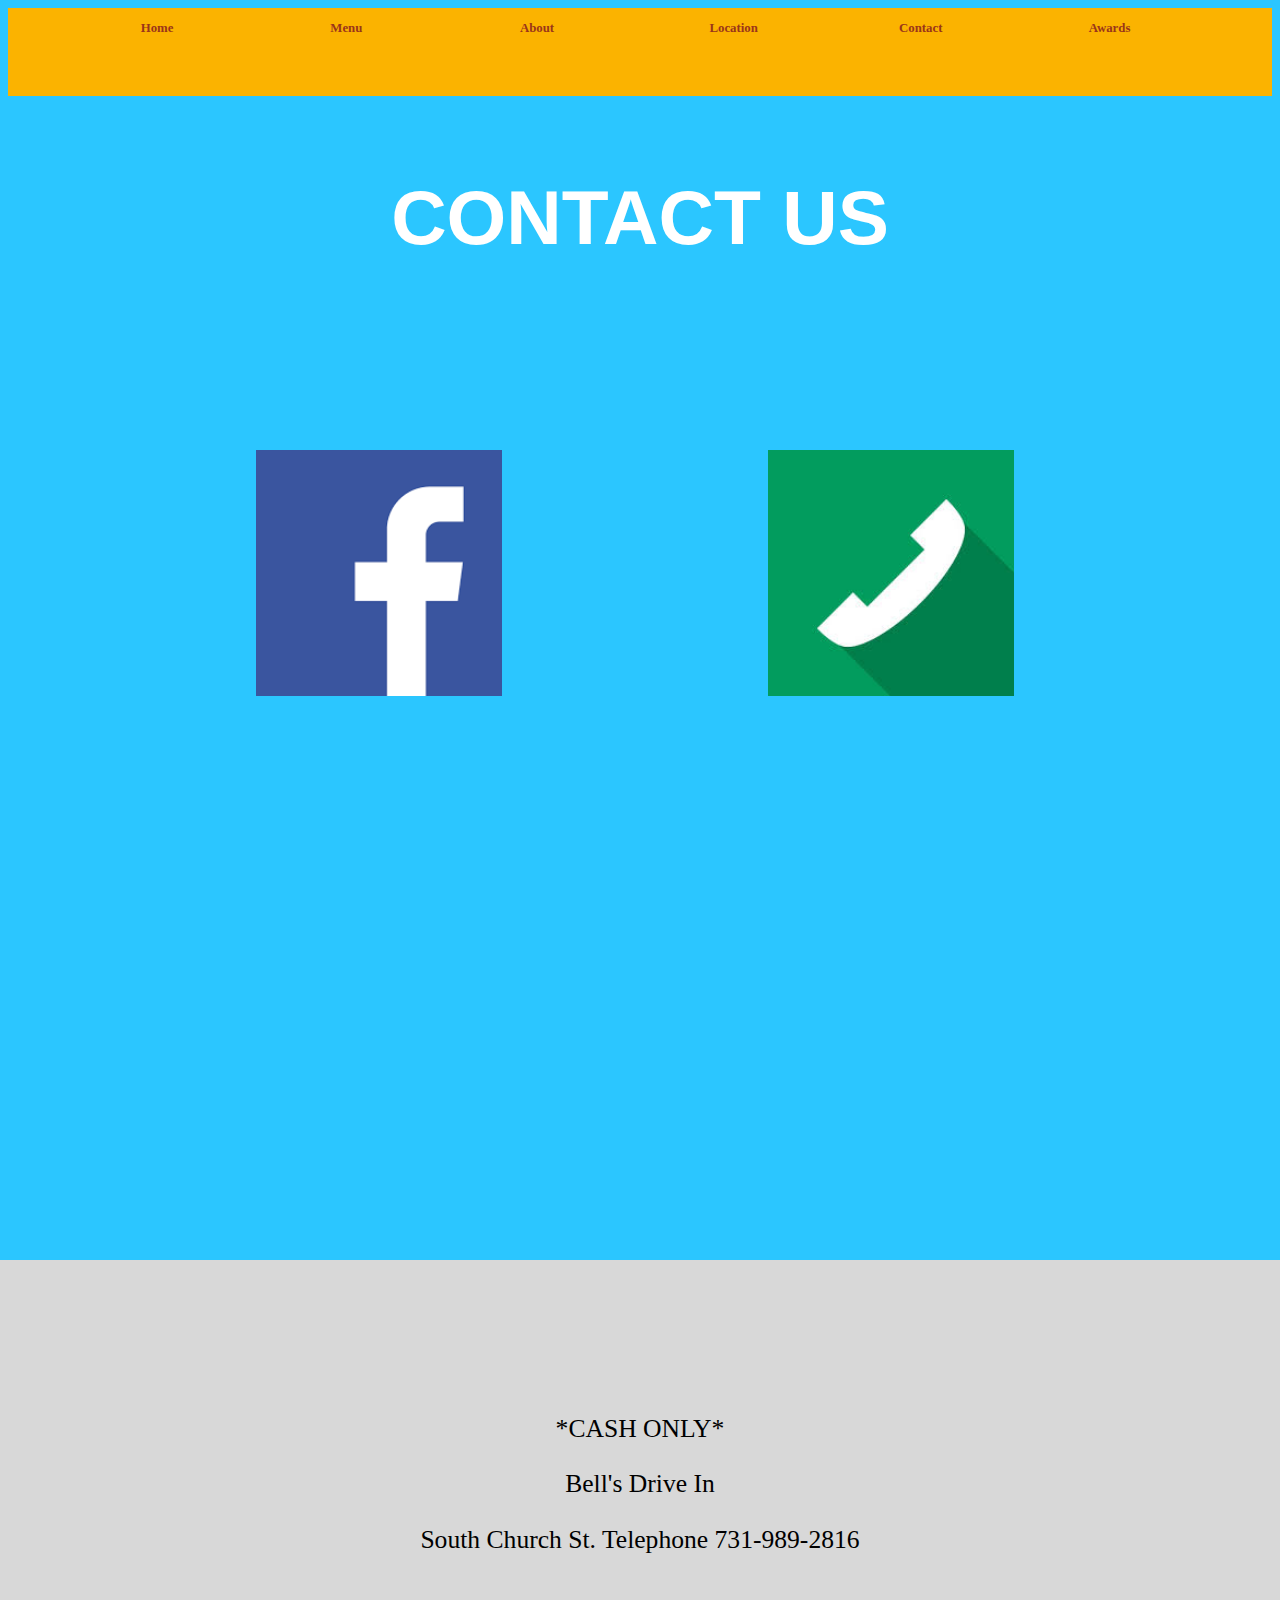
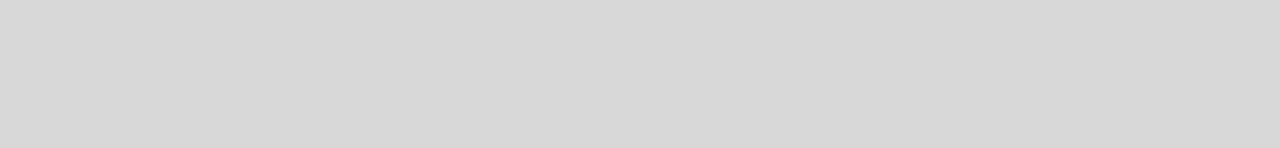
<file: contact.html>
<link rel="stylesheet" href="pages.css">
<b>
<ul>
  <li><a href="index.html">Home</a></li>
  <li><a href="menu.html">Menu</a></li>
  <li><a href="about.html">About</aa</li>
  <li><a href="location.html">Location</a></li>
    <li><a href="contact.html">Contact</a></li>
    <li><a href="awards.html">Awards</a></li>
</ul>
  
</b>
  <!--Navbar-->
  
</head>
<body>
  
  <div class="contact1">
    <p>CONTACT US</p>
  </div>
  <div class= "face">
    <a href="https://m.facebook.com/photo.php?fbid=1267075876639643&id=100000117272690&set=a.340327725981134&source=44&refid=17" target="_blank">
    <img src="[data-uri]"  width="80%" height="80%"></a>
  </div>
<div class="phone1">
<a href="tel:731-989-2816"><img src="[data-uri]" width="80%" height="80%" ></a>
  </div>
   <div class="base10">
    <p>*CASH ONLY*</p>
    <p>Bell's Drive In</P>
  <p>South Church St. Telephone 731-989-2816</p>
    </div>
  </body>
</file>
<file: pages.css>
ul {
  list-style-type: none;
  margin: 0;
  padding: 0;
  overflow: hidden;
  background-color: #fbb300;
  height: 10%;
  width: 100%;
}

li {
  float: left;
  width: 15%;
}

li a {
  display: block;
  text-align: center;
  text-decoration: none;
  font-size: 1vw;
  padding: 7% 70%;
  color: #9a351a;
    width: 3%;
}

li a:hover {
  text-shadow: 1px 1px 1px #ffffff;
}

.h1 {
  left: 820px;
  font-size: 50px;
  font-family: 'Open Sans', sans-serif;
  text-shadow: 0px 7px 0px #d8d8d8;
  display: block;
  position: absolute;
  color: #fbb300;
}

.loch1 {
  text-align: center;
  font-size: 2vw;
  color: #e9e9e9;
  text-shadow: 0px 1px 0px, #d83f2d
               0px 2px 0px, #d83f2d
               0px 3px 0px, #d83f2d
               0px 4px 0px, #d83f2d
               0px 5px 0px, #d83f2d
               0px 6px 1px;
}

.aboutimage1{
  margin-left: auto;
  margin-right: auto;
  display: block;
  position: absolute;
  width: 30%;
  top: 300px;
  left: 35%;

  margin: 0px;
  padding: 0px;
}
.abouth1 {
  display: block;
  position: absolute;
  margin-left: auto;
  margin-right: auto;
  text-align: center;
  top: 100px;
  font-size: 50px;
  color: white;
  text-shadow: 0px 0px 0px, blue
               5px 5px 0px,gray
              10px 10px 0px, black
              15px 15px 0px;
   font-family: 'Open Sans', sans-serif;
  left: 38%;
}
.awardsh1 {
  display: block;
  margin-left: auto;
  margin-right: auto;
  top: 5%;
  position: absolute;
  padding-left: 10%;
  font-size: 6vw;
  color: 	black;
  left: 20%;
   text-shadow: 0px 2px 0px, white
               0px 4px 0px, white
               0px 6px 0px, white
               0px 8px 0px, white
               0px 10px 0px, white
               0px 12px 0px;
}


body {
   background-color: #2bc6ff;
}

.oval {
 height: 160px;
  width: 480px;
  border-radius: 50%;
  position: absolute;
  left: 720px;
  top: 120px;
  z-index: -1;
  display: block;
  margin-left: auto;
  margin-right: auto;  
  background-color: #e63c14;
}

.rect1 {
   width: 420px;
   height: 500px;
  background: #fbb300;
  left: 120px;
  top: 480px;
  z-index: -1;
  display: block;
  margin-left: auto;
  margin-right: auto;  
  position: absolute;
  color: white;
  font-size: 35px;
  padding: 20px;
 padding-top: 275px;

}

.rect2 {
  width: 420px;
   height: 500px;
  background: #fbb300;
  left: 720px;
  top: 480px;
  z-index: -1;
  display: block;
  margin-left: auto;
  margin-right: auto;  
  position: absolute;
    color: white;
  font-size: 35px;
  padding: 20px;
   padding-top: 275px;
}

.rect3 {
  width: 420px;
  height: 500px;
  background: #fbb300;
  left: 1380px;
  top: 480px;
  z-index: -1;
  position: absolute;
  margin-left: auto;
  margin-right: auto;  
  display: block;
     color: white;
  font-size: 35px;
  padding: 20px;
   padding-top: 275px;
}

h3 {
  top: 200px;
  position: absolute;
  display: block;
  left: 120px; 
  font-size: 100px;
  color: #000000;
  text-shadow: 0 2px 0, #2bc6ff
               0 4px 0, #2bc6ff
               0 6px 0, #2bc6ff
               0 8px 0, #2bc6ff
               0 10px 0, #2bc6ff
               0 12px 2px;
}

.location {
  display: block;
  position: absolute;
  left: 37%;
  top: 50%;
  border: 2%;
  border-color: #4180ee;
}

.contact1 {
text-align: center;
  font-size: 6vw;  
font-family: 'Anton', sans-serif;
   font-weight: bold;
  color: white;
}

.face {
  display: block;
  position: absolute;
  margin-left: auto;
  margin-right: auto;
  left: 20%;
  top: 50%;
  width: 24vw; 
  height: 24vw; 
}

.award1 {
  display: block;
  position: absolute;
  left: 10%;
  top: 70%;
    right: 60%;
   padding-right: 1%;
   margin-left: auto;
  margin-right: auto;
}

.award2 {
  left: 50%;
}

.award3 { 
  position: absolute;
  display: block;
    margin-left: auto;
  margin-right: auto;
  border: 10px;
  margin: 0px;
  padding: 0px;
  left: 3%;
  top: 600px;
  border-color: red red red;
}

.award4 {
  position: absolute;
  display: block;
    margin-left: auto;
  margin-right: auto;
  left: 40%;
  height: 200px;
}

.award5 {
  position: absolute;
  display: block;
    margin-left: auto;
  margin-right: auto;
  left: 50%;
}

.award6 {
  position: absolute;
  display: block;
    margin-left: auto;
  margin-right: auto;
  border: 10px;
  margin: 0px;
  padding: 0px;
  left: 3%;
  top: 1200px;
  border-color: red red red;
}

.award7 {
  position: absolute;
  display: block;
    margin-left: auto;
  margin-right: auto;
  left: 70%;
 margin: 0;
  max-width: 200px;
}
.award8 {
    display: block;
  position: absolute;
  left: 60%;
  right: 10%;
  top: 70%;
    padding-right: 1%;
   margin-left: auto;
  margin-right: auto;
}
.award10 {
  display: block;
  position: absolute;
   left: 60%;
  right: 10%;
  top: 150%;
 padding-right: 1%;
   margin-left: auto;
  margin-right: auto;
}
.award11 {
 display: block;
  position: absolute;
  left: 14%;
  right: 64%;
  top: 140%;
   margin-left: auto;
  margin-right: auto;
 padding-top: 10%;
  transform: rotate(90deg);
}
.phone1 {
  display: block;
  position: absolute;
  margin-left: auto;
  margin-right: auto;
  left: 60%;
  top: 50%;
  width: 24vw; 
  height: 24vw; 
 
}

.base2 {
   width: 70%;
  height: 300px;
  background: #d8d8d8;
  top: 600px; 
  position: absolute;
  text-align: center;
  left: 20%;
  display: block;
}
.Founder {
  top: 100px;
  font-size: 30px;  
  position: absolute;
  display: block;
    margin-left: auto;
  margin-right: auto;
  left: 100px;
 
}
.base3 {
   width: 70%;
  height: 300px;
  background: #d8d8d8;
  top: 1200px; 
  position: absolute;
  text-align: center;
  left: 20%;
  display: block;
 
}
.Founder2 {
  top: 50px;
  font-size: 30px;  
  position: absolute;
  display: block;
    margin-left: auto;
  margin-right: auto;
  left: 100px;
  right: 100px;
}
.award9 {
  position: absolute;
  display: block;
    margin-left: auto;
  margin-right: auto;
  border: 10px;
  margin: 0px;
  padding: 0px;
  left: 3%;
  top: 1800px;
  border-color: red red red;
}
.base6 {
   width: 70%;
  height: 300px;
  background: #d8d8d8;
  top: 1800px; 
  position: absolute;
  text-align: center;
  left: 20%;
  display: block;
}
.Founder3 {
  font-size: 30px;  
  position: absolute;
  display: block;
    margin-left: auto;
  margin-right: auto;
  left: 200px;
  top: 50px;
}
.body {
  height: 2400px;
}
.body2 {
 
 height: 6000px; 
}
.item1 {
  display: block;
  position: absolute;
  top: 30px;
  left: 120px;
}

.item2 {
   display: block;
  position: absolute; 
  top: 60px;
  left: 90px;
}
.item3 {
    display: block;
  position: absolute;
  top: 30px;
  left: 100px;
}
h4 {
    top: 1300px;
  position: absolute;
  display: block;
  left: 120px; 
  font-size: 100px;
  color: #008000;
}

.salads {
   width: 70%;
  height: 300px;
  background: #398930;
  top: 1600px; 
  position: absolute;
  text-align: center;
  left: 10%;
  display: block;
  font-size: 30px;
  font-weight: bold;
  color: #ffffff;
}
h5 {
    top: 1800px;
  position: absolute; 
  font-size: 100px;
  color: #000000;
  left: 875px;
}

.sides {
   width: 60%;
  height: 2050px;
  background: #FFFF33;
  top: 2150px; 
  position: absolute;
  text-align: right;
  left: 20%;
  display: block;
  font-size: 30px;
  font-weight: bold;
  color: #000000;
  padding-right: 70px;
  line-height: 700%;
  border-top: 0;
  margin-top: 0;
  padding-top: 0;
}

.sideimg1 {
  position: absolute;
  display: block;
  left: 10%;
  padding: 10px;
  margin: 10px;
  border: 5px;
}

h6 {
    top: 4100px;
  position: absolute;
  display: block;
  left: 120px; 
  font-size: 100px;
  color:		#000000;
}
.drinks {
   width: 70%;
  height: 400px;
  background: #FF0000;
  top: 4500px; 
  position: absolute;
  text-align: center;
  left: 10%;
  display: block;
  font-size: 30px;
  font-weight: bold;
  color: #ffffff;
}
h7 {
    top: 5000px;
  position: absolute;
  display: block;
  left: 120px; 
  font-size: 100px;
  color:		#f0ead6;
}
.desserts {
   width: 70%;
  height: 700px;
  background: #fc5a8d;
  top: 5200px; 
  position: absolute;
  text-align: center;
  left: 10%;
  display: block;
  font-size: 30px;
  font-weight: bold;
  color: #ffffff;
}

 .base {
  left: 0%;
   width: 100%;
  height: 300px;
  background: #d8d8d8;
  top: 6000px; 
  position: absolute;
  text-align: center;
  display: block;
  padding-top: 100px;
  font-size: 40px;
}
 .base4 {
  left: 0%;
   width: 100%;
  height: 300px;
  background: #d8d8d8;
  top: 300%; 
  position: absolute;
  text-align: center;
  display: block;
  padding-top: 100px;
  font-size: 40px;
}

.base10 {
   left: 0%;
   width: 100%;
  height: 40%;
  background: #d8d8d8;
  top: 140%; 
  position: absolute;
  text-align: center;
  display: block;
   padding-top: 10%;
  font-size: 2vw;
}
.base11 {
  left: 0%;
   width: 100%;
  height: 40%;
  background: #d8d8d8;
  top: 100%; 
  position: absolute;
  text-align: center;
  display: block;
   padding-top: 10%;
  font-size: 2vw;
}
.base12 {
  left: 0%;
   width: 100%;
  height: 40%;
  background: #d8d8d8;
  top: 240%; 
  position: absolute;
  text-align: center;
  display: block;
   padding-top: 10%;
  font-size: 2vw;
}
</file>
